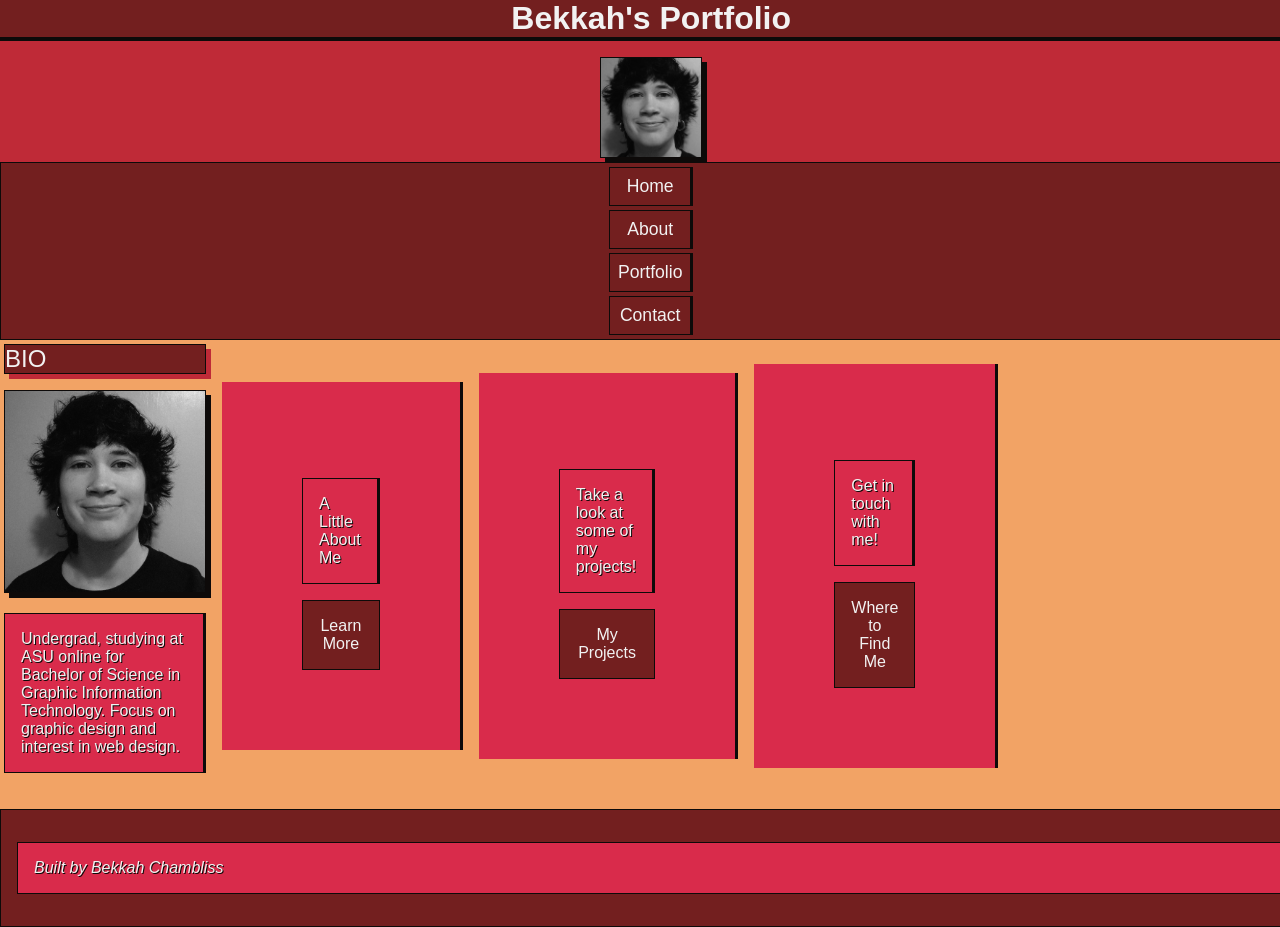
<file: index.html>
<!DOCTYPE html>
<html lang="en">
<head>
    <meta charset="UTF-8">
    <meta name="viewport" content="width=device-width, initial-scale=1.0">
    <link rel="stylesheet" href="styles.css">
    <title>Bekkah's Portfolio</title>
</head>
<body>
    <header>
        <h1>Bekkah's Portfolio</h1>
         <img src="images/20260424_113735(cropped).jpg" alt="Bekkah Chambliss" width="100">
    </header>

    <nav>
        <ul>
            <li><a href="index.html" title="Return to Homepage">Home</a></li>
            <li><a href="about.html" title="Learn more about me">About</a></li>
            <li><a href="portfolio.html" title="View my projects">Portfolio</a></li>
            <li><a href="contact.html" title="Get in touch">Contact</a></li>
        </ul>
    </nav>

    <main class="card-row">
        <section id="bio">
            <h2>Bio</h2>
            <img src="images/20260424_113735.jpg" alt="Bekkah Chambliss" width="200">
            <p>Undergrad, studying at ASU online for Bachelor of Science in Graphic Information Technology. Focus on graphic design and interest in web design.</p>
        </section>

        <section id="about">
            <p>A Little About Me</p>
            <a href="about.html">Learn More</a>
        </section>

        <section id="portfolio">
            <p>Take a look at some of my projects!</p>
            <a href="portfolio.html">My Projects</a>
        </section>

        <section id="contact">
            <p>Get in touch with me!</p>
            <a href="contact.html">Where to Find Me</a>
        </section>
    
    </main>

    <footer>
        <p>Built by Bekkah Chambliss</p>
    </footer>
</body>
</html>
</file>
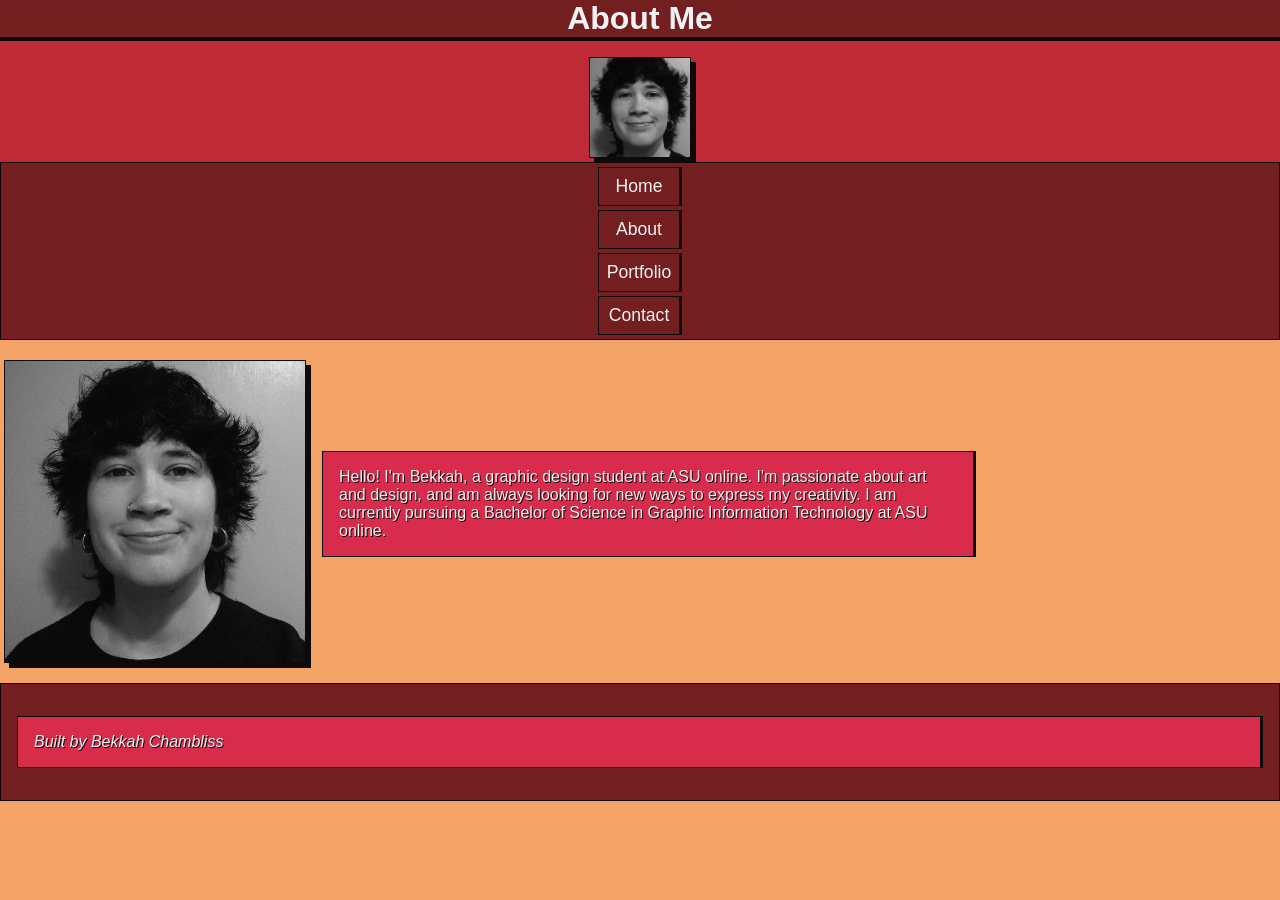
<file: about.html>
<!DOCTYPE html>
<html lang="en">
<head>
    <meta charset="UTF-8">
    <meta name="viewport" content="width=device-width, initial-scale=1.0">
    <link rel="stylesheet" href="styles.css">
    <title>About Me</title>
</head>
<body>
    <header>
        <h1>About Me</h1>
         <img src="images/20260424_113735(cropped).jpg" alt="Bekkah Chambliss" width="100">
    </header>

    <nav>
        <ul>
            <li><a href="index.html" title="Return to Homepage">Home</a></li>
            <li><a href="about.html" title="Learn more about me">About</a></li>
            <li><a href="portfolio.html" title="View my projects">Portfolio</a></li>
            <li><a href="contact.html" title="Get in touch">Contact</a></li>
        </ul>
    </nav>

    <main class="card-row">
        <img src="images/20260424_113735.jpg" alt="Bekkah Chambliss" width="300">
        <p>Hello! I'm Bekkah, a graphic design student at ASU online. I'm passionate about art and design, and am always looking for new ways to express my creativity.
        I am currently pursuing a Bachelor of Science in Graphic Information Technology at ASU online.</p>
    </main>

    <footer>
        <p>Built by Bekkah Chambliss</p>
    </footer>
</body>
</html>
</file>
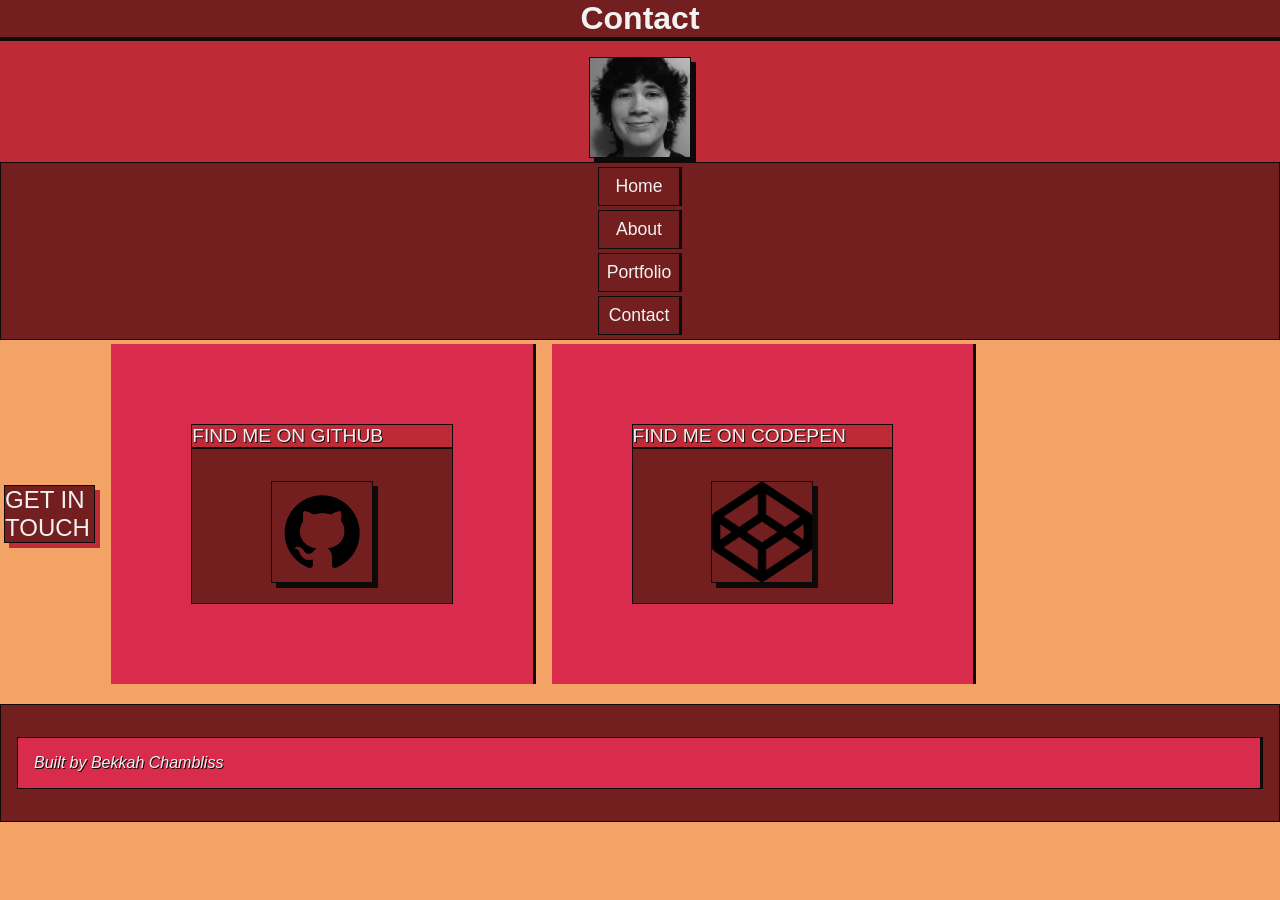
<file: contact.html>
<!DOCTYPE html>
<html lang="en">
<head>
    <meta charset="UTF-8">
    <meta name="viewport" content="width=device-width, initial-scale=1.0">
    <link rel="stylesheet" href="styles.css">
    <title>Contact</title>
</head>
<body>
    <header>
        <h1>Contact</h1>
        <img src="images/20260424_113735(cropped).jpg" alt="Bekkah Chambliss" width="100">
    </header>
    <nav>
        <ul>
            <li><a href="index.html" title="Return to Homepage">Home</a></li>
            <li><a href="about.html" title="Learn more about me">About</a></li>
            <li><a href="portfolio.html" title="View my projects">Portfolio</a></li>
            <li><a href="contact.html" title="Get in touch">Contact</a></li>
        </ul>
    </nav>
    <main class="card-row">

        <h2>Get in Touch</h2>

       <section id="github">

        <h3>Find Me on Github</h3>
        <a href="https://github.com/chamblissr" title="My Github Profile">
            
            <img src="images/GitHub_Invertocat_Black_Clearspace.png" class="img-hover1" alt="Black Invertocat,GitHub Logo" width="100">

        </a>
       </section>

       <section id="codepen">

        <h3>Find Me on CodePen</h3>
        <a href="https://codepen.io/chamblissr" title="My CodePen Profile">

            <img src="images/codepen-logo-black.png" class="img-hover2" alt="Black CodePen Logo" width="100">
            
        </a>
       </section>
    </main>
    <footer>
        <p>Built by Bekkah Chambliss</p>
    </footer>
</body>
</html>
</file>
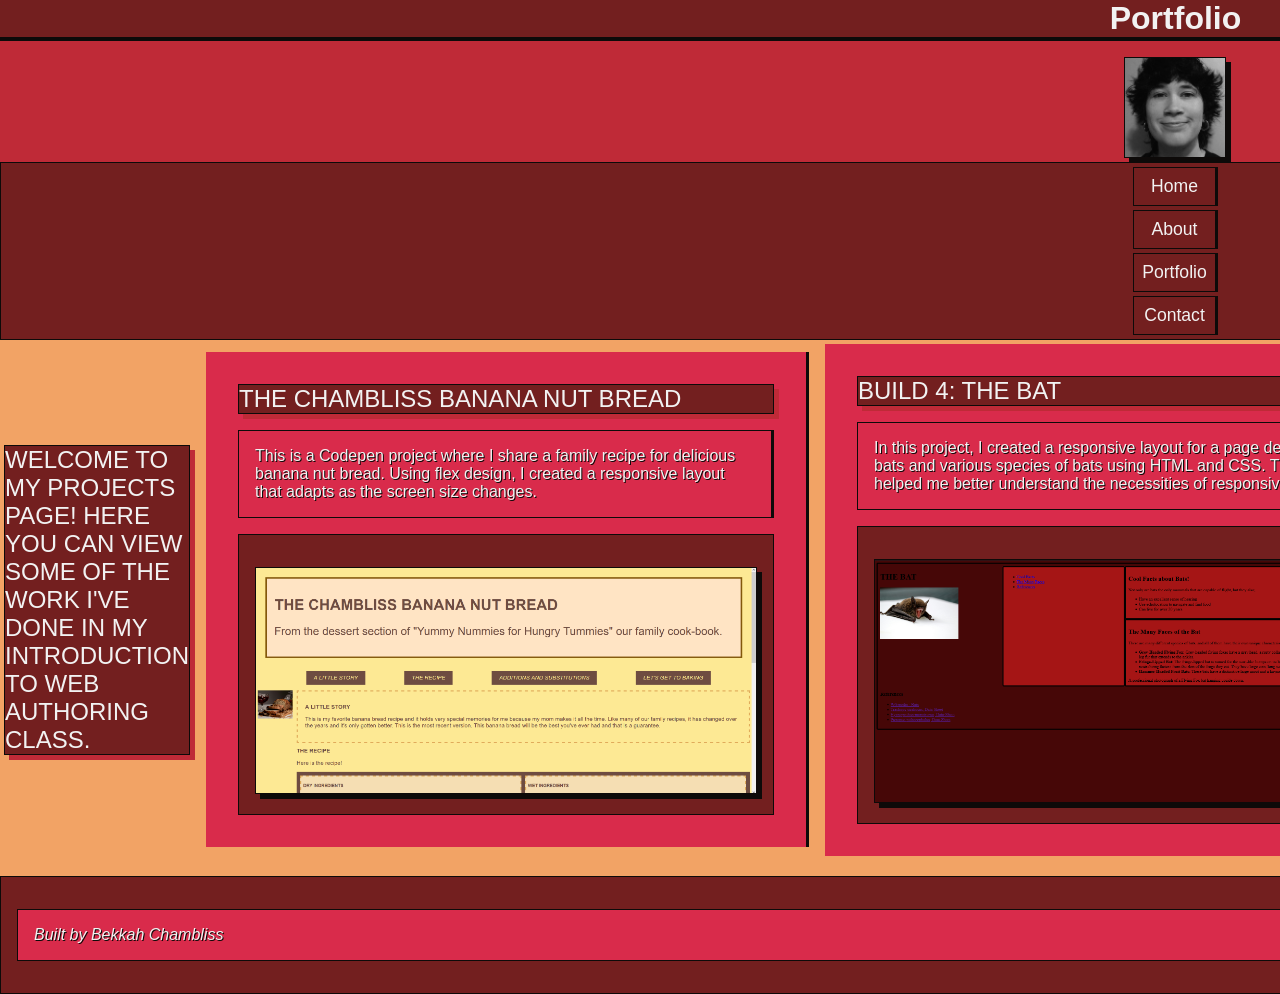
<file: portfolio.html>
<!DOCTYPE html>
<html lang="en">
<head>
    <meta charset="UTF-8">
    <meta name="viewport" content="width=device-width, initial-scale=1.0">
    <link rel="stylesheet" href="styles.css">
    <title>Portfolio</title>
</head>
<body>
    <header>
        <h1>Portfolio</h1>
         <img src="images/20260424_113735(cropped).jpg" alt="Bekkah Chambliss" width="100">
    </header>
    <nav>
        <ul>
            <li><a href="index.html" title="Return to Homepage">Home</a></li>
            <li><a href="about.html" title="Learn more about me">About</a></li>
            <li><a href="portfolio.html" title="View my projects">Portfolio</a></li>
            <li><a href="contact.html" title="Get in touch">Contact</a></li>
        </ul>
    </nav>
    <main class="card-row">
    
    
    <h2>Welcome to my projects page! Here you can view some of the work I've done in my Introduction to Web Authoring class.</h2>
    

    <section id="project1">
        <h2>The Chambliss Banana Nut Bread</h2>
        <p>This is a Codepen project where I share a family recipe for delicious banana nut bread. Using flex design, I created a responsive layout that adapts as the screen size changes.</p>
        <a href="https://codepen.io/chamblissr/full/emdjNVZ" title="The Chambliss Banana Nut Bread"><img src="images/THE_CHAMBLISS_BANANA_NUT_BREAD.png" alt="Screenshot of the Banana Nut Bread Recipe Website" width="500"></a>
    </section>

    <section id="project2">
        <h2>Build 4: THE BAT</h2>
        <p>In this project, I created a responsive layout for a page dedicated to bats and various species of bats using HTML and CSS. This project helped me better understand the necessities of responsive design.</p>
        <a href="https://chamblissr.github.io/CHAMBLISS-4-build/" title="Website Project about Bats"><img src="images/THE_BAT.png" alt="Screenshot of Website Project about Bats" width="500"></a>
    </section>

    <section id="project3">
        <h2>Build 5:Indie Film Collective</h2>
        <p>This project involved creating a multi-page website and implementing responsive design principles. This website is not in affiliation with any real film collective.</p>
        <a href="https://chamblissr.github.io/5-Build/index.html" title="Indie Film Collective Website"><img src="images/INDIE_FILM_COLLECTIVE.png" alt="Screenshot of Indie Film Collective Website" width="500"></a>
    </section>


    </main>

    </main>
    <footer>
        <p>Built by Bekkah Chambliss</p>
    </footer>
</body>
</html>
</file>
<file: styles.css>
/* CSS by Rebekkah Chambliss*/

/* Color Palette 

medium red: #BF2A37
light red:#D92B4B
deep black:#0D0A09
dark red: #731F1F
white: #F2F2F2
orange: #F2A365
*/

/*GLOBAL STYLING (base) */

body {
    font-family: 'Franklin Gothic Medium', 'Arial Narrow', Arial, sans-serif;
    margin: 0;
    background-color: #F2A365;
    color: #0D0A09;
    display: grid;
    grid-template-columns: 1fr;

}

header {
    background-color: #BF2A37;
    text-align: center;
}

header h1 {
    margin: 0;
    border-bottom: #0D0A09 solid 4px;
    background-color: #731F1F;
    color: #F2F2F2;
}


nav {
    background-color: #731F1F;
        border: #0D0A09 solid 1px;
}

nav ul {
    list-style: none;
    margin: 0;
    padding: 0; 
}

nav a {
    color: #F2F2F2;
    text-decoration: none;
    margin: .25rem;
    font-size: 1.1em;
    padding:0.5rem;
    border-right: #0D0A09 solid 3px;
}

nav a:hover {
    text-decoration: underline;
}

main {
    margin: 0;
     background-color: #F2A365;
    padding: .25rem;
}

main h2 {
    margin: 0;
    font-size: 1.5em;
    font-weight: normal;
    text-transform: uppercase;
    background: #731F1F;
    color: #F2F2F2;
     border: #0D0A09 solid 1px;
     box-shadow: #BF2A37 5px 5px 0px;

}

main h3 {
    margin: 0;
    font-size: 1.2em;
    font-weight: normal;
    text-transform: uppercase; 
    background:#BF2A37;
    color: #F2F2F2; 
     border: #0D0A09 solid 1px;
     text-shadow: #0D0A09 1px 1px 0px;
    
}

p {
   
    margin-bottom: 1rem;
    border: #0D0A09
     solid 1px;
     padding: 1rem;
     background-color: #D92B4B;
     color: #F2F2F2;
     border-right: #0D0A09 solid 3px;
     text-shadow: #0D0A09 1px 1px 0px;
}


#about, #contact, #portfolio, #github, #codepen {
    background-color: #D92B4B;
    color: #F2F2F2;
    padding: 5rem;
    padding: 5rem;
    border-right: #0D0A09 solid 3px;
}

#project1, #project2, #project3 {
    background-color: #D92B4B;
    color: #F2F2F2;
    padding: 1rem;
    padding: 2rem;
    border-right: #0D0A09 solid 3px;
}


a{
    display:block;
    background-color: #731F1F;
    padding: 1rem 1rem;
    color: #F2F2F2;
    text-decoration: none;
    text-align: center;
    border: #0D0A09 solid 1px;
}

a:hover {
    background-color: #F2F2F2;
    color: #BF2A37
}


footer {
    background-color: #731F1F;
    color: #F2F2F2;
    text-align: left;
    font-style: italic;
    padding: 1rem;
    margin-top: 1rem;
     border: #0D0A09 solid 1px; 
}

img {
    border: #0D0A09 solid 1px;
    margin-top: 1rem;
    background-color: #731F1F;
    box-shadow: #0D0A09 5px 5px 0px;
}


/*MEDIA QUERIES MOBILE FIRST*/

@media (min-width: 500px) {
    
    body {
        grid-template-columns: 1fr 200px;
    }

    header, nav, footer {
        grid-column: 1 / -1;
    }

    nav{

        display: flex;
        justify-content: space-around;
    }

    
}

@media (min-width: 800px) {
    body {
        grid-template-columns: 1fr 300px;
    }

    header, nav, footer {
        grid-column: 1 / -1;
    }

    nav {

        display:flex;
        justify-content: space-around;
    }

    .card-row
{
    display: flex;
    gap: 1rem;
    align-items: center;

}
    .card-row section
    {
        width: 100%;
        flex:1 1 500px;
    }
}
</file>
